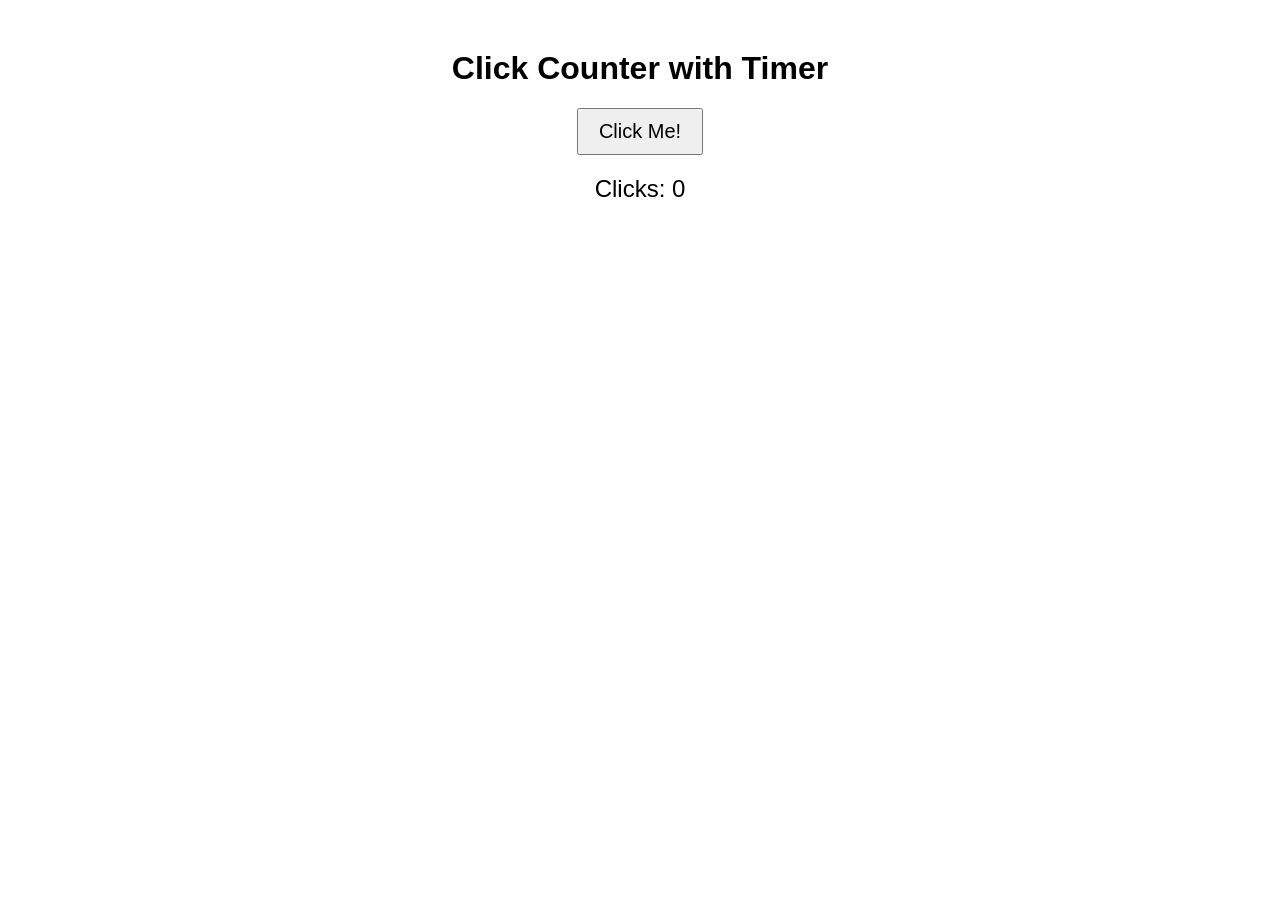
<file: count.html>
<!DOCTYPE html>
<html lang="en">
  <head>
    <meta charset="UTF-8" />
    <meta name="viewport" content="width=device-width, initial-scale=1.0" />
    <title>Click Counter with Timer</title>
    <style>
      body {
        text-align: center;
        font-family: Arial, sans-serif;
        margin-top: 50px;
      }
      button {
        padding: 10px 20px;
        font-size: 20px;
        cursor: pointer;
      }
      p {
        font-size: 24px;
        margin-top: 20px;
      }
    </style>
  </head>
  <body>
    <h1>Click Counter with Timer</h1>
    <button onclick="increaseCount()">Click Me!</button>
    <p>Clicks: <span id="count">0</span></p>
    <p id="timerText"></p>

    <script>
      let count = 0;
      let startDate = null;
      const increaseCount = () => {
        if (count === 0) {
          startDate = Date.now();
          setInterval(() => {
            document.getElementById("timerText").textContent =
              (Date.now() - startDate)/1000;
          }, 10);
        }
        count = count + 1;
        document.getElementById("count").textContent = count;

        if (count === 10) {
          let lastDate = Date.now();
          let diff = (lastDate - startDate) / 1000;
          alert("Time taken for 10 clciks =" + diff);
        }
      };
    </script>
  </body>
</html>
</file>
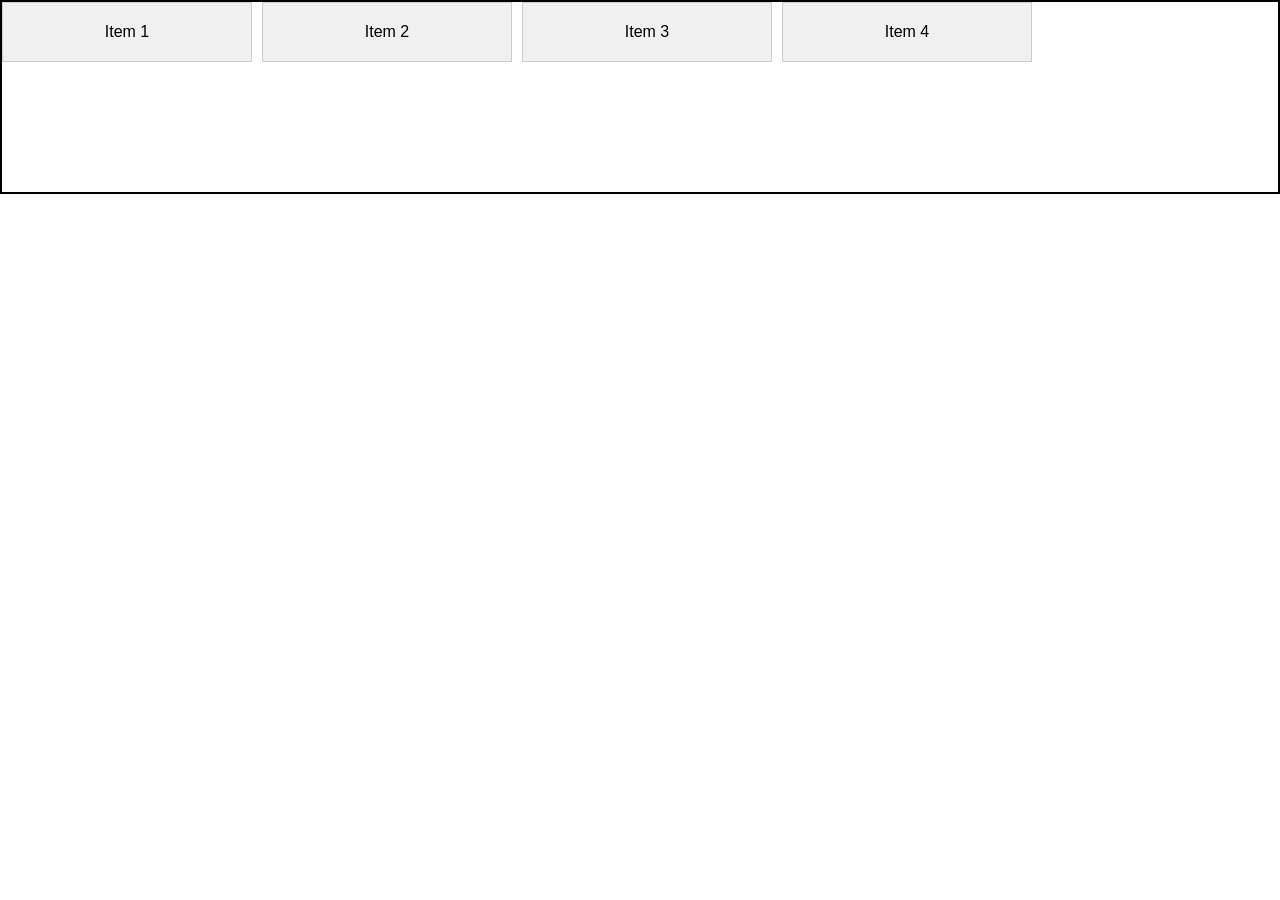
<file: grid.html>
<!DOCTYPE html>
<html lang="en">
<head>
    <meta charset="UTF-8">
    <meta name="viewport" content="width=device-width, initial-scale=1.0">
    <title>Grid Layout</title>
    <style>
        body {
            font-family: Arial, sans-serif;
            margin: 0;
            padding: 0;
        }
        .container {
            border: 2px solid;
            display: grid;
            /* grid-template-columns: 1fr 2fr 100px; */
            grid-template-rows: 1fr 2fr;
            /* grid-template-columns: repeat(3,1fr); */
            grid-template-columns: repeat(auto-fill, 250px);
            gap: 10px;
            /* padding: 20px; */
            /* justify-content: space-between; */
        }
        .item {
            background-color: #f0f0f0;
            padding: 20px;
            text-align: center;
            border: 1px solid #ccc;
        }
        

        /* .item2{
            grid-column: 2;
            grid-row: 4;
        } */
    </style>
</head>
<body>
    <div class="container">
        <div class="item item1">Item 1</div>
        <div class="item item2">Item 2</div>
        <div class="item">Item 3</div>
        <div class="item">Item 4</div>
        <!-- <div class="item">Item 5</div>
        <div class="item">Item 6</div>
        <div class="item">Item 7</div>
        <div class="item">Item 8</div>
        <div class="item">Item 8</div>
        <div class="item">Item 8</div> -->
    </div>
</body>
</html>
</file>
